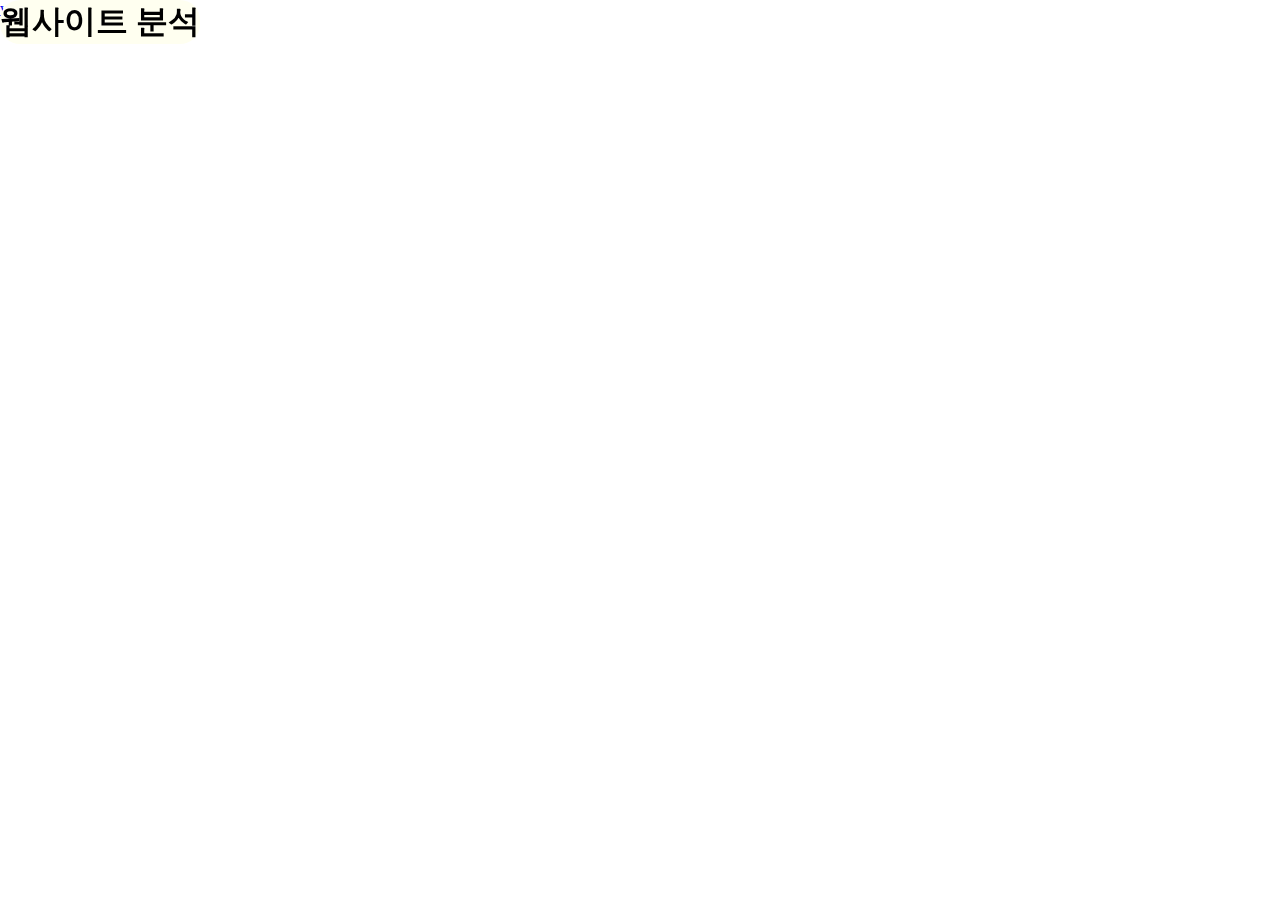
<file: index.html>
<!DOCTYPE html>
<html lang="ko">
	<head>
		<title>웹사이트 분석</title>
		<meta charset="UTF-8">
		<meta name="viewport" content="width=device-width, initial-scale=1.0">
		<meta name="keywords" content="웹사이트, 분석">
		<meta name="description" content="웹사이트를 분석합니다.">
		<link rel="stylesheet" href="style.css">
	</head>
	<body>
		<header>
			<h1>웹사이트 분석</h1>
		</header>
		<nav>
			<ul>
				<a href="website.html"><li class="website">website</li></a>
			</ul>
		</nav>
	</body>
</html>
</file>
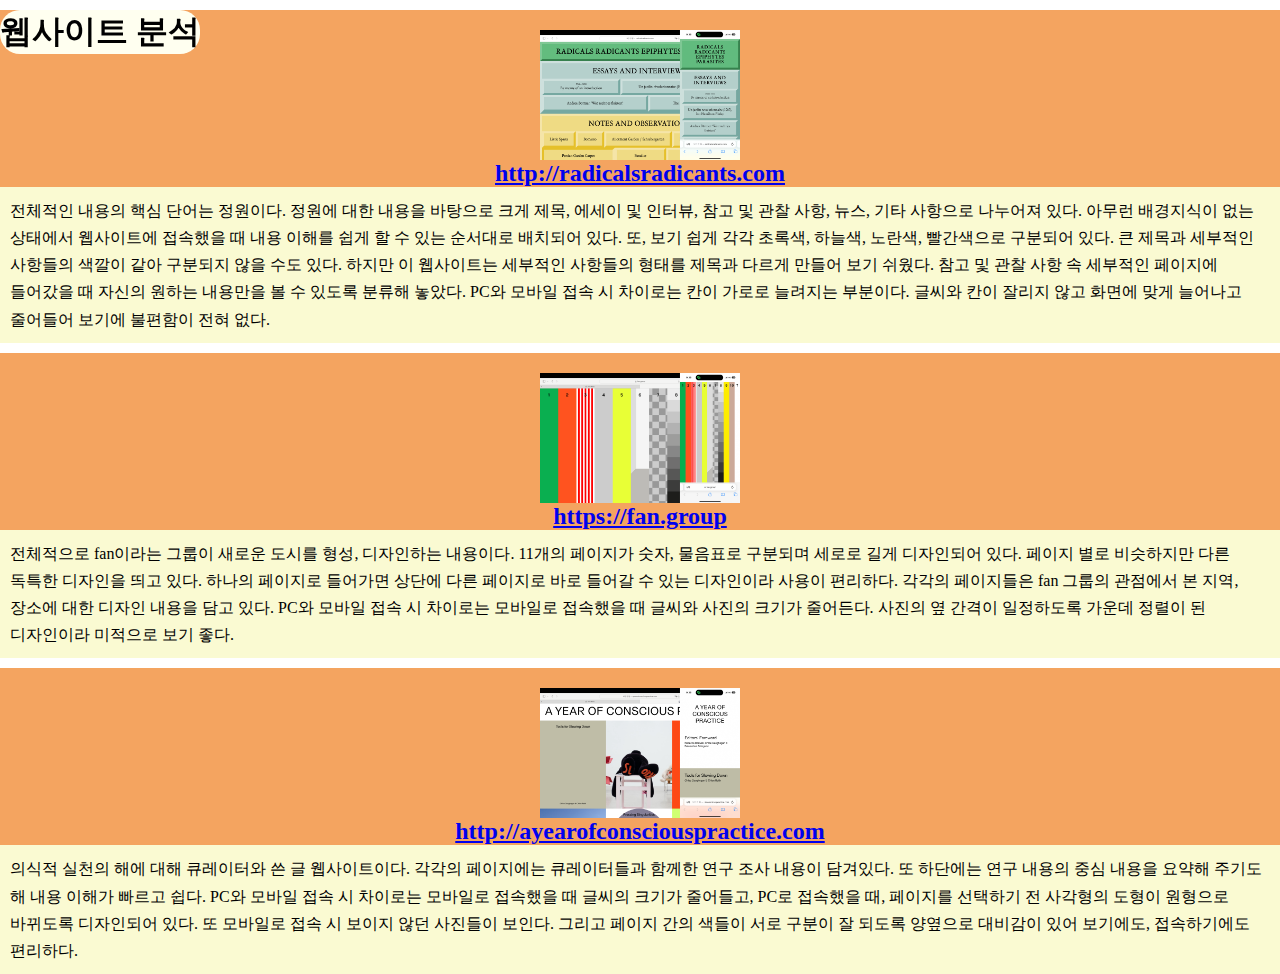
<file: website.html>
<!DOCTYPE html>
<html lang="ko">
	<head>
		<title>웹사이트 분석</title>
		<meta charset="UTF-8">
		<meta name="viewport" content="width=device-width, initial-scale=1.0">
		<meta name="keywords" content="김혜은, 웹사이트, 분석">
		<meta name="description" content="김혜은이 웹사이트를 분석하는 웹사이트입니다.">
		<link rel="stylesheet" href="style.css">
	</head>

	<body>
		<header>
			<h1>웹사이트 분석</h1>
		</header>

		<article>
			<img src="img/webf.png" alt="라디칼 착생 기생충이라는 제목, 에세이 및 인터뷰, 참고 및 관찰 사항의 칸이 나눠진 웹페이지를 PC와 모바일로 본 사진">
			<h2><a href="http://radicalsradicants.com">http://radicalsradicants.com</a></h2>
			<section>
				<p>전체적인 내용의 핵심 단어는 정원이다. 정원에 대한 내용을 바탕으로 크게 제목, 에세이 및 인터뷰, 참고 및 관찰 사항, 뉴스, 기타 사항으로 나누어져 있다. 아무런 배경지식이 없는 상태에서 웹사이트에 접속했을 때 내용 이해를 쉽게 할 수 있는 순서대로 배치되어 있다. 또, 보기 쉽게 각각 초록색, 하늘색, 노란색, 빨간색으로 구분되어 있다. 큰 제목과 세부적인 사항들의 색깔이 같아 구분되지 않을 수도 있다. 하지만 이 웹사이트는 세부적인 사항들의 형태를 제목과 다르게 만들어 보기 쉬웠다. 참고 및 관찰 사항 속 세부적인 페이지에 들어갔을 때 자신의 원하는 내용만을 볼 수 있도록 분류해 놓았다. PC와 모바일 접속 시 차이로는 칸이 가로로 늘려지는 부분이다. 글씨와 칸이 잘리지 않고 화면에 맞게 늘어나고 줄어들어 보기에 불편함이 전혀 없다.</p>
			</section>
		</article>

		<article>
			<img src="img/webs.png" alt="11개의 칸이 세로의 다른 디자인으로 구성된 사진">
			<h2><a href="https://fan.group">https://fan.group</a></h2>
			<section>
				<p>전체적으로 fan이라는 그룹이 새로운 도시를 형성, 디자인하는 내용이다. 11개의 페이지가 숫자, 물음표로 구분되며 세로로 길게 디자인되어 있다. 페이지 별로 비슷하지만 다른 독특한 디자인을 띄고 있다. 하나의 페이지로 들어가면 상단에 다른 페이지로 바로 들어갈 수 있는 디자인이라 사용이 편리하다. 각각의 페이지들은 fan 그룹의 관점에서 본 지역, 장소에 대한 디자인 내용을 담고 있다. PC와 모바일 접속 시 차이로는 모바일로 접속했을 때 글씨와 사진의 크기가 줄어든다. 사진의 옆 간격이 일정하도록 가운데 정렬이 된 디자인이라 미적으로 보기 좋다.</p>
			</section>
		</article>

		<article>
			<img src="img/webt.png" alt="의식적인 실천의 해, 에디터즈 신문, 속도 저하를 위한 도구의 칸이 나눠진 웹사이트를 PC와 모바일로 본 사진">
			<h2><a href="http://ayearofconsciouspractice.com">http://ayearofconsciouspractice.com</a></h2>
			<section>
				<p>의식적 실천의 해에 대해 큐레이터와 쓴 글 웹사이트이다. 각각의 페이지에는 큐레이터들과 함께한 연구 조사 내용이 담겨있다. 또 하단에는 연구 내용의 중심 내용을 요약해 주기도 해 내용 이해가 빠르고 쉽다. PC와 모바일 접속 시 차이로는 모바일로 접속했을 때 글씨의 크기가 줄어들고, PC로 접속했을 때, 페이지를 선택하기 전 사각형의 도형이 원형으로 바뀌도록 디자인되어 있다. 또 모바일로 접속 시 보이지 않던 사진들이 보인다. 그리고 페이지 간의 색들이 서로 구분이 잘 되도록 양옆으로 대비감이 있어 보기에도, 접속하기에도 편리하다.</p>
			</section>
		</article>
	</body>
</html>
</file>
<file: style.css>
* {
	margin: 0;
	padding: 0;
	box-sizing: border-box;
	word-break: keep-all;
}

header {
	background-color: ivory;
	border-radius: 20px;
	position: fixed;
}

article {
	padding-top: 20px;
	margin-right: 0px;
	margin-top: 10px;
	background-color: sandybrown;
}

article>section>p {
	background-color: lightgoldenrodyellow;
	padding: 10px;
}

h1{
	text-align: center;
}

h2 {
	text-align: center;
}

p {
	line-height: 1.7;
}

img {
	 width: 200px;
	 display: block;
	 margin-left: auto;
	 margin-right: auto;
	}
</file>
